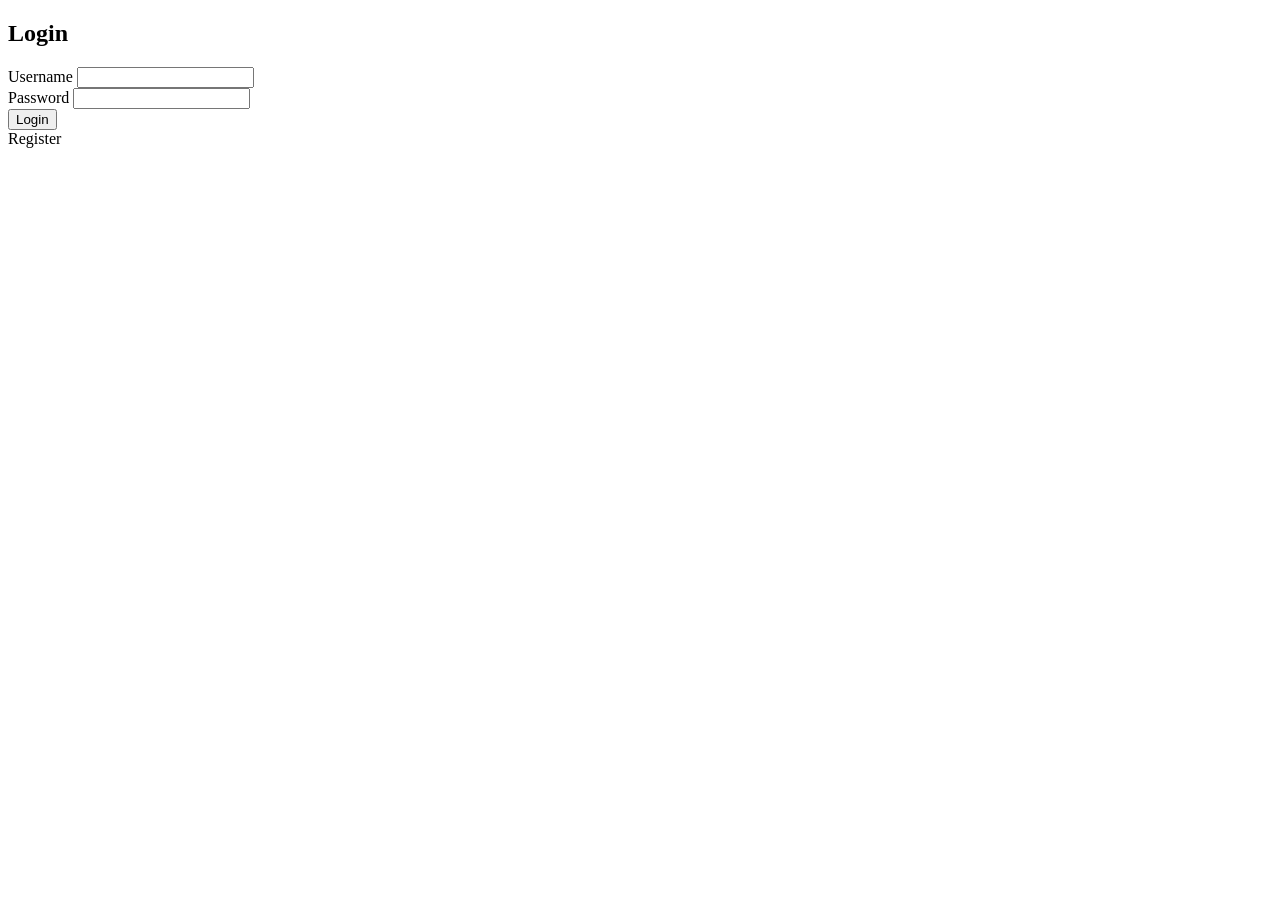
<file: src/main/resources/templates/login.html>
<!DOCTYPE html>
<html xmlns:th="http://www.thymeleaf.org">
<head>
    <title>Login</title>
    <link rel="stylesheet" th:href="@{/css/styles.css}">
</head>
<body>

<h2>Login</h2>

<form th:action="@{/login}" method="post">

    <div>
        <label>Username</label>
        <input type="text" name="username">
    </div>

    <div>
        <label>Password</label>
        <input type="password" name="password">
    </div>

    <button type="submit">Login</button>
</form>

<a th:href="@{/register}">Register</a>

</body>
</html>
</file>
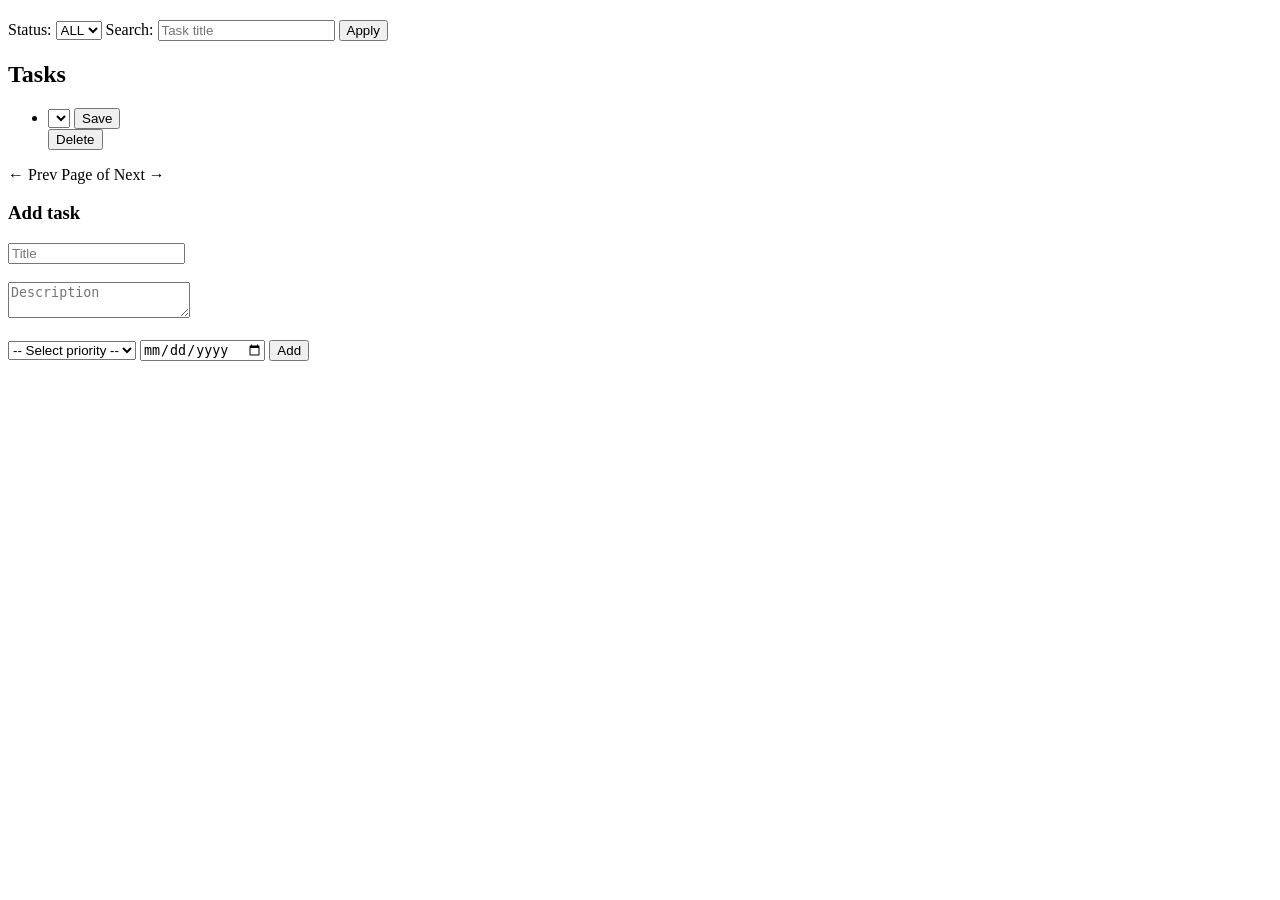
<file: src/main/resources/templates/project-details.html>
<!DOCTYPE html>
<html xmlns:th="http://www.thymeleaf.org">
<head>
    <link rel="stylesheet" th:href="@{/styles.css}">
    <title>Project</title>
</head>
<body>
<div th:replace="~{fragments/header :: header}"></div>
<div layout:fragment="content" class="container">
    <h2 th:text="${project.name}"></h2>
    <form method="get"
        th:action="@{/projects/{id}(id=${project.id})}"
        class="filters">

        <label>Status:</label>
        <select name="status">
            <option value="">ALL</option>
            <option th:each="s : ${statuses}"
                    th:value="${s}"
                    th:text="${s}"
                    th:selected="${s == status}">
            </option>
        </select>

        <label>Search:</label>
        <input type="text"
            name="title"
            th:value="${title}"
            placeholder="Task title"/>

        <button type="submit">Apply</button>
    </form>
    <h2>Tasks</h2>

    <ul>
        <li th:each="task : ${tasks}">
            <div class="task-row">
                <a th:href="@{/projects/{pid}/tasks/{tid}(pid=${project.id}, tid=${task.id})}">
                    <span class="task-title" th:text="${task.title}"></span>
                </a>

                <!-- Форма изменения статуса -->
                <form th:action="@{/projects/{pid}/tasks/{tid}/status(pid=${project.id}, tid=${task.id})}"
                    method="post"
                    class="task-status-form">
                    <select name="status">
                        <option th:each="s : ${statuses}"
                                th:value="${s}"
                                th:text="${s}"
                                th:selected="${s == task.status}">
                        </option>
                    </select>
                    <button type="submit" class="save-btn">Save</button>
                </form>

                <!-- Форма удаления задачи -->
                <form th:action="@{/projects/{pid}/tasks/{tid}/delete(pid=${project.id}, tid=${task.id})}"
                    method="post"
                    class="task-delete-form">
                    <button type="submit" class="delete-btn">Delete</button>
                </form>
            </div>
        </li>
    </ul>

    <div class="pagination">

        <a th:if="${taskPage.hasPrevious()}"
            th:href="@{/projects/{id}(
                id=${project.id},
                page=${taskPage.number - 1},
                status=${status},
                title=${title}
        )}">
            ← Prev
        </a>

        <span>
            Page <b th:text="${taskPage.number + 1}"></b>
            of <b th:text="${taskPage.totalPages}"></b>
        </span>

        <a th:if="${taskPage.hasNext()}"
        th:href="@{/projects/{id}(
                id=${project.id},
                page=${taskPage.number + 1},
                status=${status},
                title=${title}
        )}">
            Next →
        </a>

    </div>

    <h3>Add task</h3>

    <form th:action="@{/projects/{id}/tasks(id=${project.id})}" th:object="${taskForm}" method="post">
        <input th:field="*{title}" type="text" name="title" placeholder="Title" required>
        <div th:if="${#fields.hasErrors('title')}"
            th:errors="*{title}"
            style="color:red">
        </div>
        <br>
        <textarea th:field="*{description}" name="description" placeholder="Description"></textarea>
        <div th:if="${#fields.hasErrors('description')}"
            th:errors="*{description}"
            style="color:red">
        </div>
        <br>
        <select th:field="*{priority}">
            <option value="">-- Select priority --</option>
            <option th:each="p : ${priorities}"
                    th:value="${p}"
                    th:text="${p}"
                    th:selected="${p == priority}">
            </option>
        </select>
        <input type="date" th:field="*{dueDate}">
        <button type="submit">Add</button>
    </form>
</div>
</body>
</html>
</file>
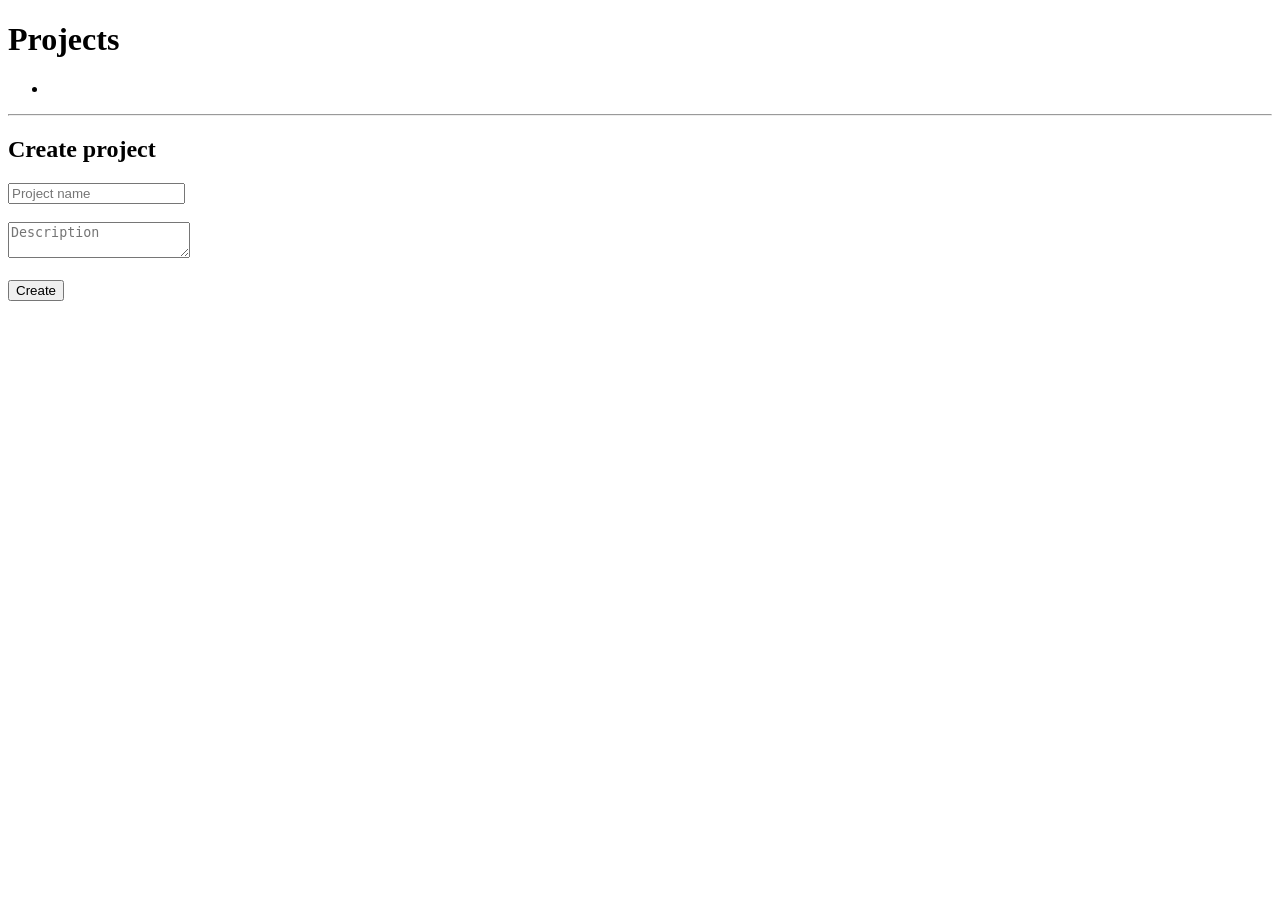
<file: src/main/resources/templates/projects.html>
<!DOCTYPE html>
<html xmlns:th="http://www.thymeleaf.org">
    <head>
        <link rel="stylesheet" th:href="@{/styles.css}">
        <title>Projects</title>
    </head>
    <body>
        <div th:replace="~{fragments/header :: header}"></div>
        <div class="container">
            <h1>Projects</h1>
            <ul>
                <li th:each="project : ${projects}">
                    <a th:href="@{/projects/{id}(id=${project.id})}"
                        th:text="${project.name}"></a>
                </li>
            </ul>
            <hr>
            <h2>Create project</h2>

            <form th:action="@{/projects}" th:object="${projectForm}" method="post">
                <input type="text" th:field="*{name}" placeholder="Project name" required>
                <div th:if="${#fields.hasErrors('name')}"
                     th:errors="*{name}"
                     style="color:red"></div>
                <br>
                <textarea th:field="*{description}" placeholder="Description"></textarea>
                <div th:if="${#fields.hasErrors('description')}"
                     th:errors="*{description}"
                     style="color:red"></div>
                <br>
                <button type="submit">Create</button>
            </form>
        </div>
    </body>
</html>
</file>
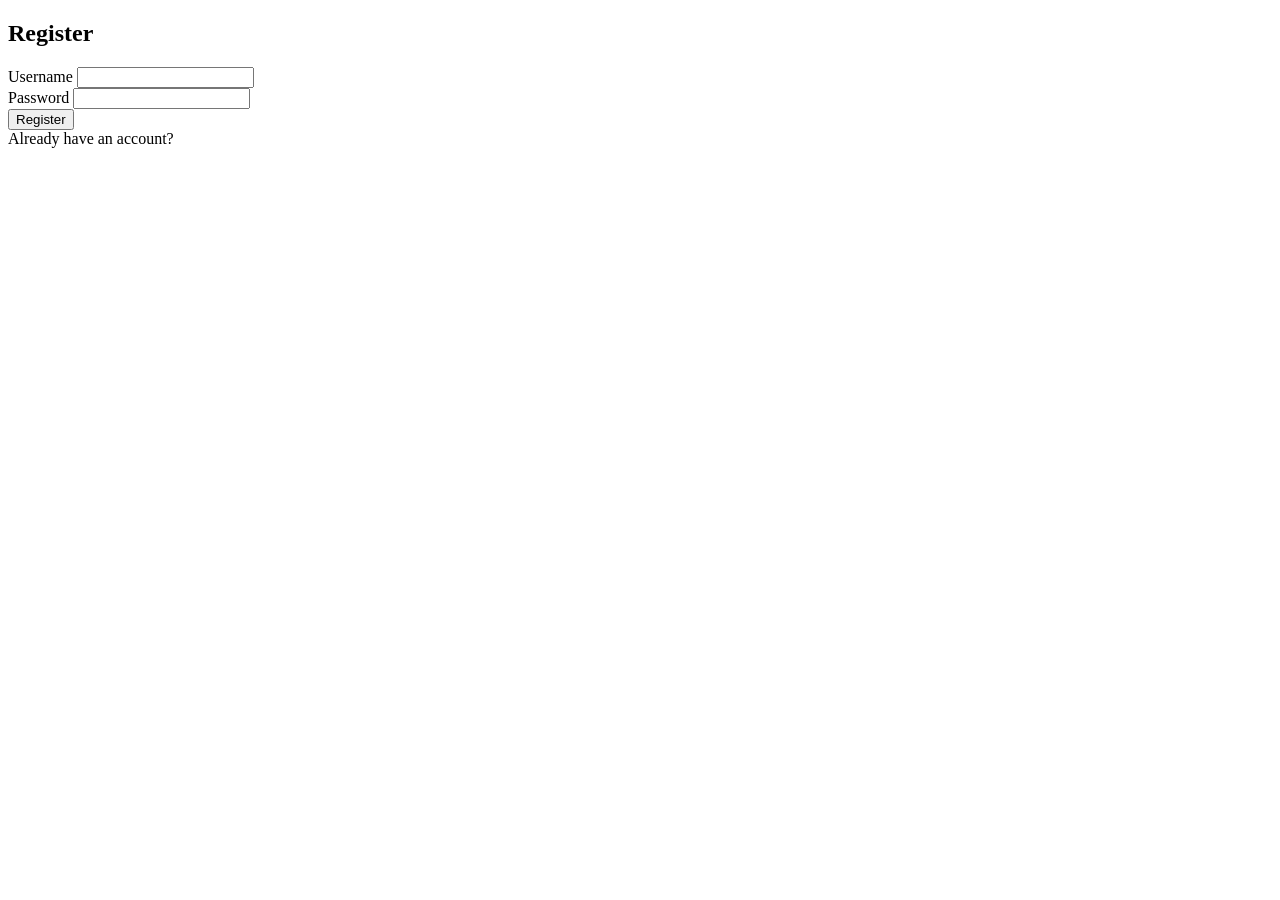
<file: src/main/resources/templates/register.html>
<!DOCTYPE html>
<html xmlns:th="http://www.thymeleaf.org">
<head>
    <title>Register</title>
    <link rel="stylesheet" th:href="@{/css/styles.css}">
</head>
<body>

<h2>Register</h2>

<form th:action="@{/register}"
      th:object="${registerRequest}"
      method="post">

    <div>
        <label>Username</label>
        <input type="text" th:field="*{username}">
        <div class="error"
             th:if="${#fields.hasErrors('username')}"
             th:errors="*{username}">
        </div>
    </div>

    <div>
        <label>Password</label>
        <input type="password" th:field="*{password}">
        <div class="error"
             th:if="${#fields.hasErrors('password')}"
             th:errors="*{password}">
        </div>
    </div>

    <button type="submit">Register</button>

</form>

<a th:href="@{/login}">Already have an account?</a>

</body>
</html>
</file>
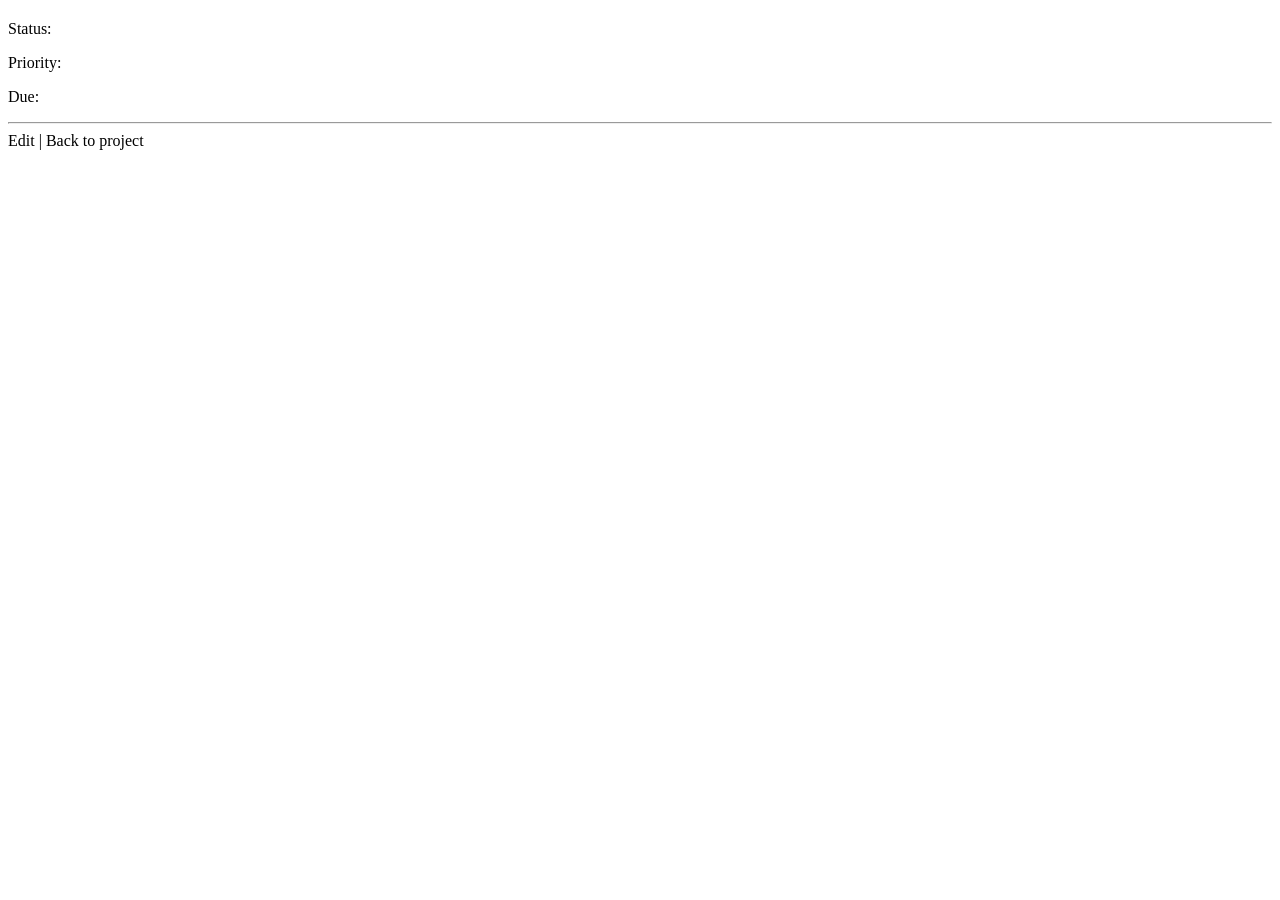
<file: src/main/resources/templates/task-details.html>
<!DOCTYPE html>
<html xmlns:th="http://www.thymeleaf.org">
<head>
    <title>Task</title>
</head>
<body>

<div th:replace="~{fragments/header :: header}"></div>

<div class="container">

    <h2 th:text="${task.title}"></h2>

    <p th:text="${task.description}"></p>

    <p>Status: <b th:text="${task.status}"></b></p>
    <p>Priority: <b th:text="${task.priority}"></b></p>
    <p th:if="${task.dueDate != null}">
        Due: <b th:text="${task.dueDate}"></b>
    </p>

    <hr>

    <a th:href="@{/projects/{pid}/tasks/{tid}/edit(
        pid=${projectId},
        tid=${task.id}
    )}">
        Edit
    </a>

    |
    <a th:href="@{/projects/{pid}(pid=${projectId})}">
        Back to project
    </a>

</div>
</body>
</html>
</file>
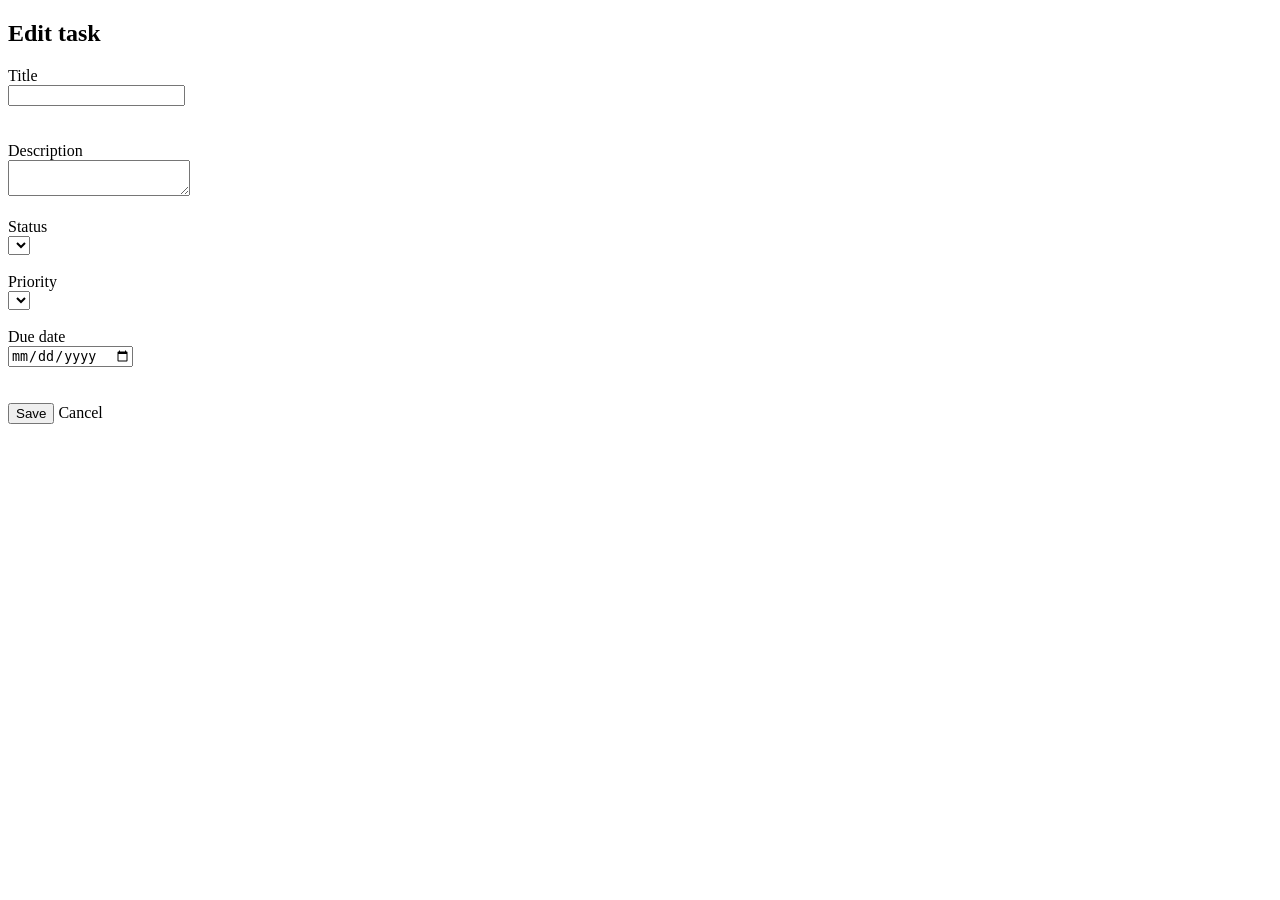
<file: src/main/resources/templates/task-edit.html>
<!DOCTYPE html>
<html xmlns:th="http://www.thymeleaf.org">
<head>
    <title>Edit task</title>
</head>
<body>

<div th:replace="~{fragments/header :: header}"></div>

<div class="container">
    <h2>Edit task</h2>

    <form th:action="@{/projects/{pid}/tasks/{tid}(pid=${projectId}, tid=${taskId})}"
          th:object="${taskForm}"
          method="post">

        <label>Title</label><br>
        <input type="text" th:field="*{title}">
        <div th:errors="*{title}" style="color:red"></div>

        <br><br>

        <label>Description</label><br>
        <textarea th:field="*{description}"></textarea>

        <br><br>

        <label>Status</label><br>
        <select th:field="*{status}">
            <option th:each="s : ${statuses}"
                    th:value="${s}"
                    th:text="${s}">
            </option>
        </select>

        <br><br>

        <label>Priority</label><br>
        <select th:field="*{priority}">
            <option th:each="p : ${priorities}"
                    th:value="${p}"
                    th:text="${p}">
            </option>
        </select>

        <br><br>

        <label>Due date</label><br>
        <input type="date" th:field="*{dueDate}">
        <div th:errors="*{dueDate}" style="color:red"></div>

        <br><br>

        <button type="submit">Save</button>
        <a th:href="@{/projects/{id}(id=${projectId})}">Cancel</a>
    </form>
</div>

</body>
</html>
</file>
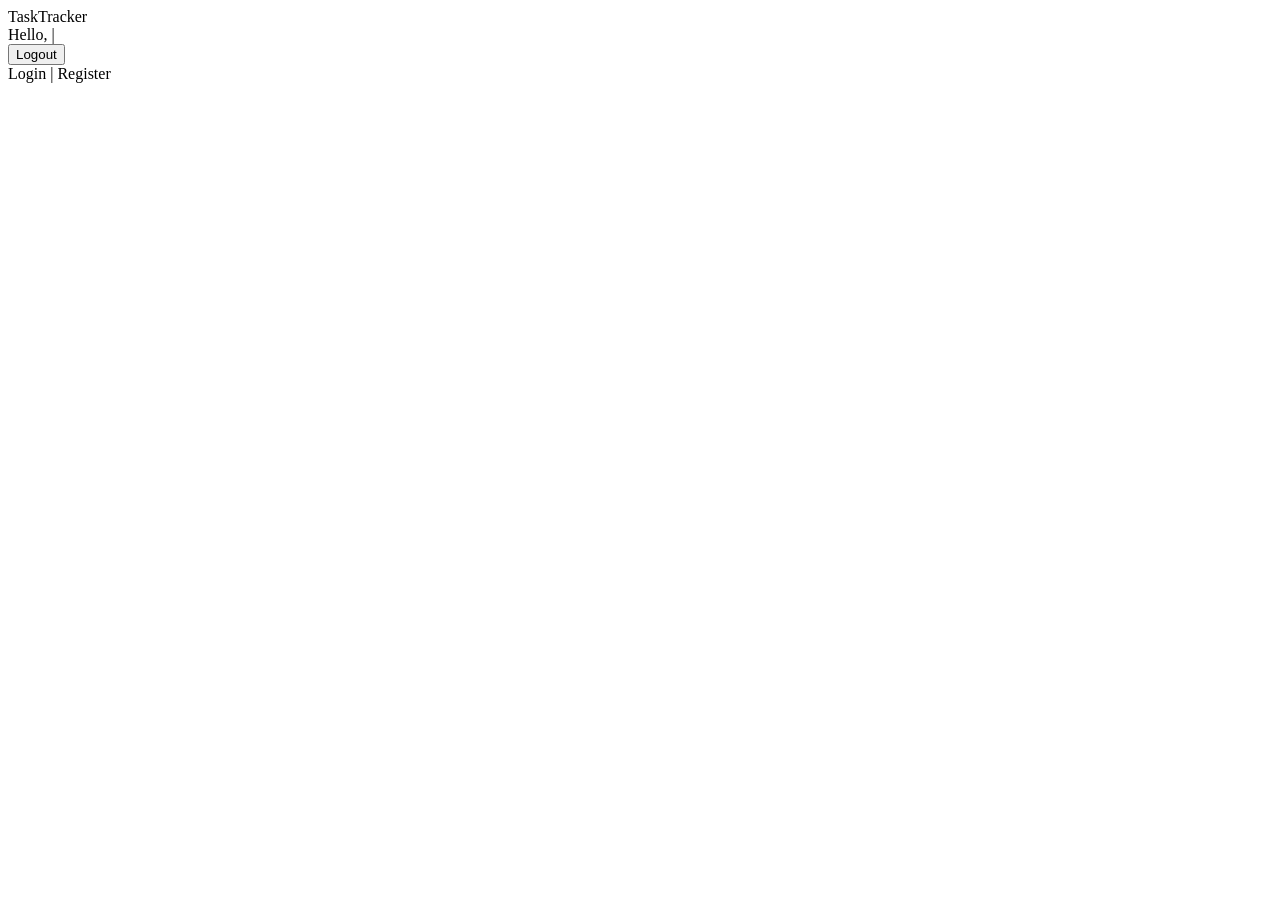
<file: src/main/resources/templates/fragments/header.html>
<!DOCTYPE html>
<html xmlns:th="http://www.thymeleaf.org">
    <body>
        <header th:fragment="header" class="header">
            <div class="container header-content">

                <a th:href="@{/projects}" class="logo">TaskTracker</a>

                <nav>
                    <span th:if="${#authentication.authenticated}">
                        Hello, <b th:text="${#authentication.name}"></b>
                        |
                        <form th:action="@{/logout}" method="post" class="logout-form">
                            <button type="submit">Logout</button>
                        </form>
                    </span>

                    <span th:if="${!#authentication.authenticated}">
                        <a th:href="@{/login}">Login</a>
                        |
                        <a th:href="@{/register}">Register</a>
                    </span>
                </nav>

            </div>
        </header>
    </body>
</html>
</file>
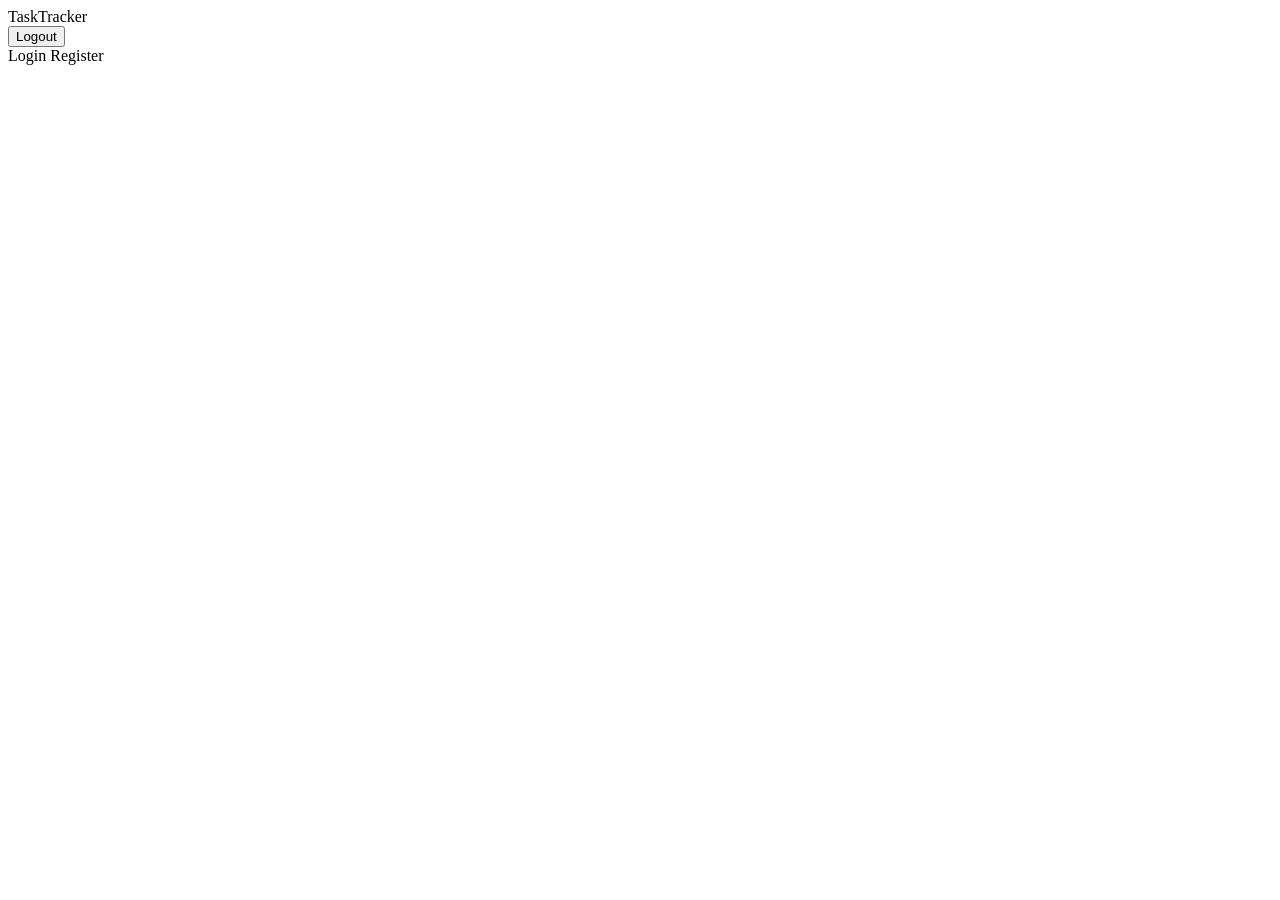
<file: src/main/resources/templates/fragments/new-header.html>
<!DOCTYPE html>
<html xmlns:th="http://www.thymeleaf.org">
<body>
    <header th:fragment="header" class="header">
        <div class="container header-content">
            <a th:href="@{/projects}" class="logo">TaskTracker</a>
            
            <nav class="nav">
                <div th:if="${#authentication.authenticated}">
                    <span class="user-info">
                        <i class="fas fa-user"></i>
                        <span th:text="${#authentication.name}"></span>
                    </span>
                    
                    <form th:action="@{/logout}" method="post" class="logout-form">
                        <button type="submit" class="btn btn-outline">
                            <i class="fas fa-sign-out-alt"></i> Logout
                        </button>
                    </form>
                </div>
                
                <div th:if="${!#authentication.authenticated}">
                    <a th:href="@{/login}" class="btn btn-link">
                        <i class="fas fa-sign-in-alt"></i> Login
                    </a>
                    <a th:href="@{/register}" class="btn btn-primary">
                        <i class="fas fa-user-plus"></i> Register
                    </a>
                </div>
            </nav>
        </div>
    </header>
</body>
</html>
</file>
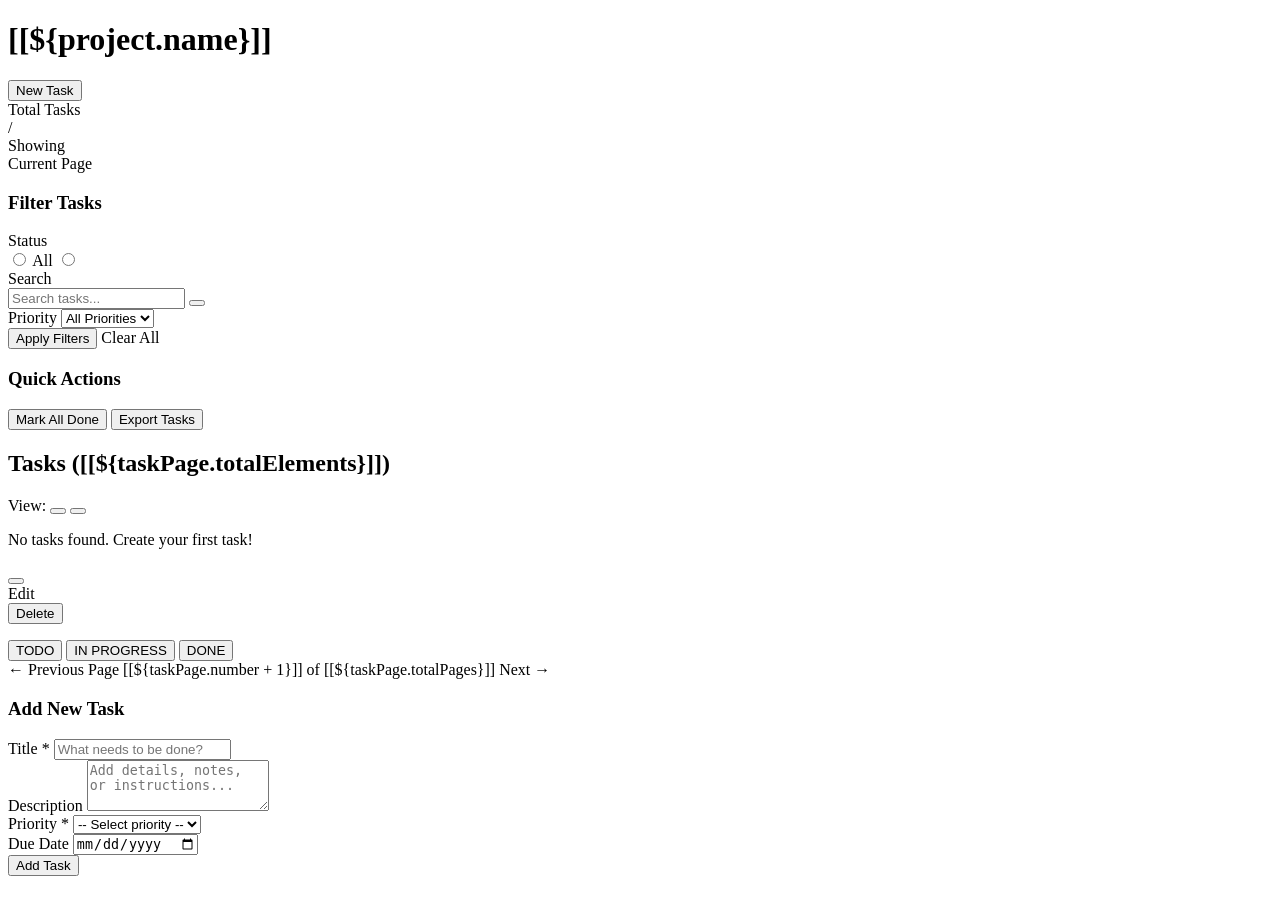
<file: src/main/resources/templates/projects/new-project-details.html>
<!DOCTYPE html>
<html xmlns:th="http://www.thymeleaf.org"
      xmlns:layout="http://www.ultraq.net.nz/thymeleaf/layout"
      layout:decorate="~{layout/base}">
<head>
    <title>Project: [[${project.name}]]</title>

    <th:block layout:fragment="styles">
        <link rel="stylesheet" th:href="@{/css/projects.css}">
    </th:block>
</head>
<body>
<main layout:fragment="content">
    <div class="container mt-4">
        <!-- ========== ШАПКА ПРОЕКТА ========== -->
        <div class="project-header">
            <div class="project-header-main">
                <div class="project-info">
                    <div class="project-icon">
                        <i class="fas fa-project-diagram"></i>
                    </div>
                    <div class="project-details">
                        <h1 class="project-title">[[${project.name}]]</h1>
                        <p class="project-description" th:text="${project.description} ?: 'No description'"></p>
                    </div>
                </div>
                
                <div class="project-actions">
                    <button class="btn btn-create-task" onclick="showCreateModal()">
                        <i class="fas fa-plus"></i> New Task
                    </button>
                </div>
            </div>
            
            <div class="project-stats">
                <div class="stat-item">
                    <div class="stat-number" th:text="${taskPage.totalElements}"></div>
                    <div class="stat-label">Total Tasks</div>
                </div>
                <div class="stat-item">
                    <div class="stat-number">
                        <span th:text="${#lists.size(tasks)}"></span>/<span th:text="${taskPage.totalElements}"></span>
                    </div>
                    <div class="stat-label">Showing</div>
                </div>
                <div class="stat-item">
                    <div class="stat-number" th:text="${taskPage.number + 1}"></div>
                    <div class="stat-label">Current Page</div>
                </div>
            </div>
        </div>
        <div class="project-main-layout">
            <!-- САЙДБАР С ФИЛЬТРАМИ -->
            <aside class="project-sidebar">
                <div class="sidebar-card">
                    <h3 class="sidebar-title">
                        <i class="fas fa-filter"></i> Filter Tasks
                    </h3>
                    
                    <form method="get" th:action="@{/projects/{id}(id=${project.id})}" class="filters-form">
                        <!-- Статус -->
                        <div class="filter-group">
                            <label class="filter-label">
                                <i class="fas fa-tasks"></i> Status
                            </label>
                            <div class="status-filters">
                                <label class="status-filter-option">
                                    <input type="radio" name="status" value="" 
                                        th:checked="${status == null}"
                                        onchange="this.form.submit()">
                                    <span class="status-filter-badge all">
                                        <i class="fas fa-layer-group"></i> All
                                    </span>
                                </label>
                                <label class="status-filter-option" th:each="s : ${statuses}">
                                    <input type="radio" name="status" th:value="${s}"
                                        th:checked="${s == status}"
                                        onchange="this.form.submit()">
                                    <span th:classappend="'status-filter-badge status-' + ${s.name().toLowerCase()}"
                                        th:text="${s}"></span>
                                </label>
                            </div>
                        </div>
                        
                        <!-- Поиск -->
                        <div class="filter-group">
                            <label class="filter-label">
                                <i class="fas fa-search"></i> Search
                            </label>
                            <div class="search-container">
                                <input type="text" 
                                    name="title" 
                                    th:value="${title != null ? title : ''}"
                                    placeholder="Search tasks..."
                                    class="search-input"
                                    onkeyup="if(event.key === 'Enter') this.form.submit()">
                                <button type="submit" class="search-button">
                                    <i class="fas fa-search"></i>
                                </button>
                            </div>
                        </div>
                        
                        <!-- Приоритет -->
                        <div class="filter-group">
                            <label class="filter-label">
                                <i class="fas fa-exclamation-circle"></i> Priority
                            </label>
                            <select name="priority" class="filter-select">
                                <option value="">All Priorities</option>
                                <option th:each="p : ${priorities}"
                                        th:value="${p}"
                                        th:text="${p}">
                                </option>
                            </select>
                        </div>
                        
                        <div class="filter-actions">
                            <button type="submit" class="btn btn-primary btn-apply-filters">
                                <i class="fas fa-check"></i> Apply Filters
                            </button>
                            <a th:href="@{/projects/{id}(id=${project.id})}" class="btn btn-secondary btn-clear-filters">
                                <i class="fas fa-times"></i> Clear All
                            </a>
                        </div>
                    </form>
                </div>
                
                <!-- Быстрые действия -->
                <div class="sidebar-card">
                    <h3 class="sidebar-title">
                        <i class="fas fa-bolt"></i> Quick Actions
                    </h3>
                    <div class="quick-actions">
                        <button class="quick-action-btn" onclick="markAllDone()">
                            <i class="fas fa-check-double"></i> Mark All Done
                        </button>
                        <button class="quick-action-btn" onclick="exportTasks()">
                            <i class="fas fa-file-export"></i> Export Tasks
                        </button>
                    </div>
                </div>
            </aside>
            <!-- 3. Простой список задач -->
            <div class="tasks-section">
                <div class="tasks-header">
                    <div class="tasks-header-left">
                        <h2 class="tasks-title">
                            <i class="fas fa-tasks"></i> Tasks
                            <span class="tasks-count">([[${taskPage.totalElements}]])</span>
                        </h2>
                        <div class="view-toggles">
                            <span class="view-label">View:</span>
                            <button class="view-toggle active" data-view="list">
                                <i class="fas fa-list"></i>
                            </button>
                            <button class="view-toggle" data-view="grid">
                                <i class="fas fa-th-large"></i>
                            </button>
                        </div>
                    </div>
                </div>
                    
                <!-- Пустой список -->
                <div th:if="${#lists.isEmpty(tasks)}" class="empty-state">
                    <p>No tasks found. Create your first task!</p>
                </div>
                    
                <!-- Тестовые карточки (убедимся, что цикл работает) -->
                <!-- Список задач -->
                <div th:unless="${#lists.isEmpty(tasks)}" class="tasks-list">
                    <div class="task-card" th:each="task : ${tasks}">
                        <div class="task-card-header">
                            <div class="d-flex align-items-center gap-2">
                                <h3 class="task-title">
                                    <a th:href="@{/projects/{pid}/tasks/{tid}(pid=${project.id}, tid=${task.id})}"
                                    th:text="${task.title}"></a>
                                </h3>
                            </div>
                            
                            <div class="task-actions">
                                <div class="dropdown">
                                    <button class="btn btn-sm btn-secondary">
                                        <i class="fas fa-ellipsis-h"></i>
                                    </button>
                                    <div class="dropdown-menu">
                                        <a th:href="@{/projects/{pid}/tasks/{tid}/edit(pid=${project.id}, tid=${task.id})}"
                                        class="dropdown-item">
                                            <i class="fas fa-edit"></i> Edit
                                        </a>
                                        <form th:action="@{/projects/{pid}/tasks/{tid}/delete(pid=${project.id}, tid=${task.id})}"
                                            method="post"
                                            class="d-inline">
                                            <input type="hidden" th:name="${_csrf.parameterName}" th:value="${_csrf.token}">
                                            <button type="submit" class="dropdown-item text-danger"
                                                    onclick="return confirm('Delete this task?')">
                                                <i class="fas fa-trash"></i> Delete
                                            </button>
                                        </form>
                                    </div>
                                </div>
                            </div>
                        </div>
                        
                        <!-- Описание задачи -->
                        <p class="task-description" th:text="${task.description} ?: 'No description provided'"></p>
                        
                        <!-- Мета-информация -->
                        <div class="task-meta">
                            <div class="task-meta-item">
                                <span th:classappend="'priority-badge priority-' + ${task.priority.name().toLowerCase()}"
                                    th:text="${task.priority}"></span>
                            </div>
                            <div class="task-meta-item">
                                <span th:classappend="'status-badge status-' + ${task.status.name().toLowerCase().replace('_', '-')}"
                                    th:text="${task.status}"></span>
                            </div>
                            <div class="task-meta-item" th:if="${task.dueDate}">
                                <i class="far fa-calendar-alt"></i>
                                <span th:text="${#temporals.format(task.dueDate, 'MMM dd, yyyy')}"></span>
                            </div>
                            <div class="task-meta-item">
                                <i class="far fa-clock"></i>
                                <span th:text="${#temporals.format(task.createdAt, 'MMM dd')}"></span>
                            </div>
                        </div>
                        
                        <!-- Быстрое изменение статуса -->
                        <div class="task-quick-actions mt-2">
                            <form th:action="@{/projects/{pid}/tasks/{tid}/status(pid=${project.id}, tid=${task.id})}"
                                method="post"
                                class="d-inline">
                                <input type="hidden" th:name="${_csrf.parameterName}" th:value="${_csrf.token}">
                                <div class="btn-group btn-group-sm">
                                    <button type="submit" 
                                            name="status" 
                                            value="TODO"
                                            th:classappend="'btn ' + (${task.status.name() == 'TODO'} ? 'btn-primary' : 'btn-outline')">
                                        TODO
                                    </button>
                                    <button type="submit" 
                                            name="status" 
                                            value="IN_PROGRESS"
                                            th:classappend="'btn ' + (${task.status.name() == 'IN_PROGRESS'} ? 'btn-primary' : 'btn-outline')">
                                        IN PROGRESS
                                    </button>
                                    <button type="submit" 
                                            name="status" 
                                            value="DONE"
                                            th:classappend="'btn ' + (${task.status.name() == 'DONE'} ? 'btn-primary' : 'btn-outline')">
                                        DONE
                                    </button>
                                </div>
                            </form>
                        </div>
                    </div>
                </div>
            
            <!-- 4. Простая пагинация -->
            <div class="pagination-simple" th:if="${taskPage.totalPages > 1}">
                    <a th:if="${taskPage.hasPrevious()}"
                    th:href="@{/projects/{id}(id=${project.id}, page=${taskPage.number - 1}, status=${status}, title=${title})}"
                    class="pagination-link">
                        ← Previous
                    </a>
                    
                    <span class="pagination-info">
                        Page [[${taskPage.number + 1}]] of [[${taskPage.totalPages}]]
                    </span>
                    
                    <a th:if="${taskPage.hasNext()}"
                    th:href="@{/projects/{id}(id=${project.id}, page=${taskPage.number + 1}, status=${status}, title=${title})}"
                    class="pagination-link">
                        Next →
                    </a>
                </div>
            </div>
        </div>
        <!-- 5. Простая форма добавления -->
        <div class="create-task-section">
            <h3>Add New Task</h3>
            
            <form th:action="@{/projects/{id}/tasks(id=${project.id})}" 
                  th:object="${taskForm}" 
                  method="post"
                  class="create-task-form">
                
                <input type="hidden" th:name="${_csrf.parameterName}" th:value="${_csrf.token}">
                
                <div class="form-group">
                    <label for="task-title">Title *</label>
                    <input id="task-title" 
                           th:field="*{title}" 
                           type="text" 
                           placeholder="What needs to be done?"
                           required
                           class="form-control">
                    <div th:if="${#fields.hasErrors('title')}" 
                         th:errors="*{title}"
                         class="error-message">
                    </div>
                </div>
                
                <div class="form-group">
                    <label for="task-description">Description</label>
                    <textarea id="task-description" 
                              th:field="*{description}" 
                              placeholder="Add details, notes, or instructions..."
                              class="form-control"
                              rows="3"></textarea>
                    <div th:if="${#fields.hasErrors('description')}" 
                         th:errors="*{description}"
                         class="error-message">
                    </div>
                </div>
                
                <div class="form-row">
                    <div class="form-group">
                        <label for="task-priority">Priority *</label>
                        <select id="task-priority" th:field="*{priority}" class="form-control">
                            <option value="">-- Select priority --</option>
                            <option th:each="p : ${priorities}"
                                    th:value="${p}"
                                    th:text="${p}">
                            </option>
                        </select>
                    </div>
                    
                    <div class="form-group">
                        <label for="task-due-date">Due Date</label>
                        <input id="task-due-date" 
                               type="date" 
                               th:field="*{dueDate}"
                               class="form-control">
                    </div>
                </div>
                
                <button type="submit" class="btn btn-success">Add Task</button>
            </form>
        </div>
    </div>
</main>
    <th:block layout:fragment="scripts">
        <script th:src="@{/js/projects.js}"></script>
    </th:block>
</body>
</html>
</file>
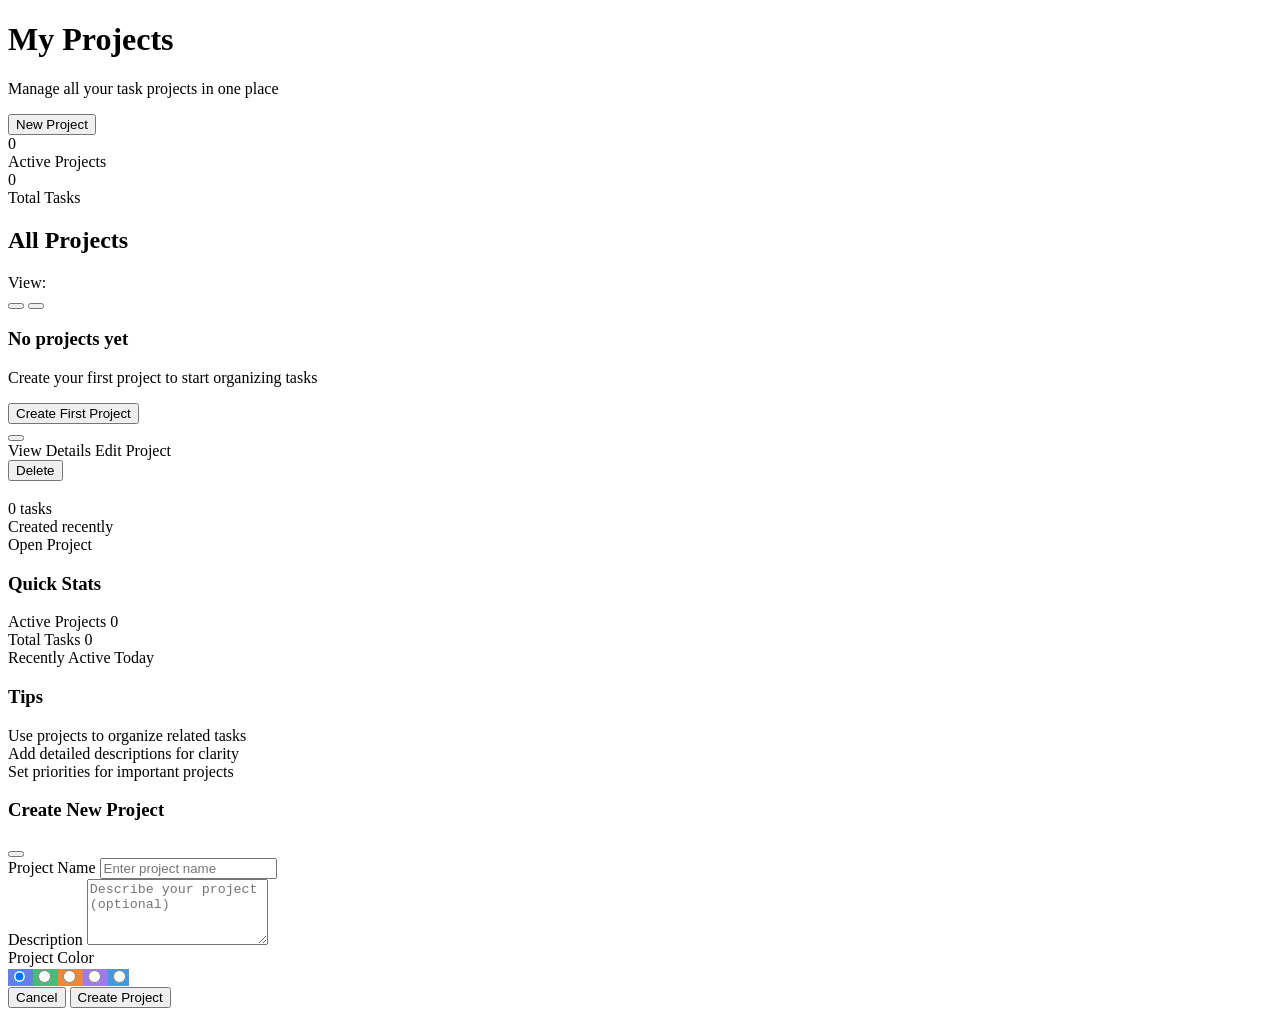
<file: src/main/resources/templates/projects/projects.html>
<!DOCTYPE html>
<html xmlns:th="http://www.thymeleaf.org"
      xmlns:layout="http://www.ultraq.net.nz/thymeleaf/layout"
      layout:decorate="~{layout/base}">
<head>
    <title>My Projects - TaskTracker</title>
    
    <th:block layout:fragment="styles">
        <link rel="stylesheet" th:href="@{/css/projects.css}">
    </th:block>
</head>
<body>
    <main layout:fragment="content">
        <div class="container">
            <!-- Шапка страницы проектов -->
            <div class="projects-header">
                <div class="projects-header-content">
                    <div class="projects-title-section">
                        <div class="projects-icon">
                            <i class="fas fa-folder-open"></i>
                        </div>
                        <div>
                            <h1 class="projects-main-title">My Projects</h1>
                            <p class="projects-subtitle">Manage all your task projects in one place</p>
                        </div>
                    </div>
                    
                    <div class="projects-actions">
                        <button class="btn btn-create-project" onclick="showCreateProjectModal()">
                            <i class="fas fa-plus-circle"></i> New Project
                        </button>
                    </div>
                </div>
                
                <div class="projects-stats">
                    <div class="stat-card">
                        <div class="stat-number" th:text="${projects.size()}">0</div>
                        <div class="stat-label">Active Projects</div>
                    </div>
                    <div class="stat-card">
                        <div class="stat-number">
                            <span th:text="${totalTasks}">0</span>
                        </div>
                        <div class="stat-label">Total Tasks</div>
                    </div>
                </div>
            </div>
            
            <!-- Основной контент -->
            <div class="projects-content">
                <!-- Список проектов -->
                <div class="projects-list-section">
                    <div class="section-header">
                        <h2 class="section-title">
                            <i class="fas fa-list"></i> All Projects
                            <span class="section-count" th:text="'(' + ${projects.size()} + ')'"></span>
                        </h2>
                        
                        <div class="view-options">
                            <span class="view-label">View:</span>
                            <div class="view-toggles">
                                <button class="view-toggle active" data-view="grid">
                                    <i class="fas fa-th-large"></i>
                                </button>
                                <button class="view-toggle" data-view="list">
                                    <i class="fas fa-list"></i>
                                </button>
                            </div>
                        </div>
                    </div>
                    
                    <!-- Пустое состояние -->
                    <div th:if="${#lists.isEmpty(projects)}" class="empty-projects">
                        <div class="empty-icon">
                            <i class="fas fa-folder-open"></i>
                        </div>
                        <h3 class="empty-title">No projects yet</h3>
                        <p class="empty-text">Create your first project to start organizing tasks</p>
                        <button class="btn btn-primary btn-create-empty" onclick="showCreateProjectModal()">
                            <i class="fas fa-plus"></i> Create First Project
                        </button>
                    </div>
                    
                    <!-- Сетка проектов -->
                    <div th:unless="${#lists.isEmpty(projects)}" class="projects-grid" id="projectsContainer">
                        <div class="project-card" th:each="project : ${projects}">
                            <div class="project-card-header">
                                <div class="project-icon-small">
                                    <i class="fas fa-project-diagram"></i>
                                </div>
                                <div class="project-actions-menu">
                                    <div class="dropdown">
                                        <button class="project-menu-btn">
                                            <i class="fas fa-ellipsis-v"></i>
                                        </button>
                                        <div class="dropdown-menu">
                                            <a th:href="@{/projects/{id}(id=${project.id})}" class="dropdown-item">
                                                <i class="fas fa-eye"></i> View Details
                                            </a>
                                            <a th:href="@{/projects/{id}/edit(id=${project.id})}" class="dropdown-item">
                                                <i class="fas fa-edit"></i> Edit Project
                                            </a>
                                            <form th:action="@{/projects/{id}/delete(id=${project.id})}" 
                                                  method="post"
                                                  class="delete-form">
                                                <input type="hidden" th:name="${_csrf.parameterName}" th:value="${_csrf.token}">
                                                <button type="submit" class="dropdown-item delete">
                                                    <i class="fas fa-trash"></i> Delete
                                                </button>
                                            </form>
                                        </div>
                                    </div>
                                </div>
                            </div>
                            
                            <div class="project-card-body">
                                <h3 class="project-card-title">
                                    <a th:href="@{/projects/{id}(id=${project.id})}" th:text="${project.name}"></a>
                                </h3>
                                <p class="project-card-description" th:text="${project.description} ?: 'No description'"></p>
                                
                                <div class="project-meta">
                                    <div class="meta-item" th:if="${project.taskCount}">
                                        <i class="fas fa-tasks"></i>
                                        <span th:text="${project.taskCount} + ' tasks'">0 tasks</span>
                                    </div>
                                    <div class="meta-item">
                                        <i class="far fa-clock"></i>
                                        <span>Created recently</span>
                                    </div>
                                </div>
                            </div>
                            
                            <div class="project-card-footer">
                                <a th:href="@{/projects/{id}(id=${project.id})}" class="btn btn-outline btn-view">
                                    <i class="fas fa-arrow-right"></i> Open Project
                                </a>
                            </div>
                        </div>
                    </div>
                </div>
                
                <!-- Статистика/сайдбар (опционально) -->
                <aside class="projects-sidebar">
                    <div class="sidebar-card">
                        <h3 class="sidebar-title">
                            <i class="fas fa-chart-bar"></i> Quick Stats
                        </h3>
                        <div class="stats-list">
                            <div class="stat-item">
                                <span class="stat-label">Active Projects</span>
                                <span class="stat-value" th:text="${projects.size()}">0</span>
                            </div>
                            <div class="stat-item">
                                <span class="stat-label">Total Tasks</span>
                                <span class="stat-value" th:text="${totalTasks}">0</span>
                            </div>
                            <div class="stat-item">
                                <span class="stat-label">Recently Active</span>
                                <span class="stat-value">Today</span>
                            </div>
                        </div>
                    </div>
                    
                    <div class="sidebar-card">
                        <h3 class="sidebar-title">
                            <i class="fas fa-lightbulb"></i> Tips
                        </h3>
                        <div class="tips-list">
                            <div class="tip-item">
                                <i class="fas fa-check-circle"></i>
                                <span>Use projects to organize related tasks</span>
                            </div>
                            <div class="tip-item">
                                <i class="fas fa-check-circle"></i>
                                <span>Add detailed descriptions for clarity</span>
                            </div>
                            <div class="tip-item">
                                <i class="fas fa-check-circle"></i>
                                <span>Set priorities for important projects</span>
                            </div>
                        </div>
                    </div>
                </aside>
            </div>
        </div>
        
        <!-- Модальное окно создания проекта -->
        <div class="modal-overlay" id="createProjectModal">
            <div class="modal">
                <div class="modal-header">
                    <h3 class="modal-title">
                        <i class="fas fa-plus-circle"></i> Create New Project
                    </h3>
                    <button class="modal-close" onclick="hideCreateProjectModal()">
                        <i class="fas fa-times"></i>
                    </button>
                </div>
                
                <form th:action="@{/projects}" 
                      th:object="${projectForm}" 
                      method="post"
                      class="modal-form"
                      id="projectForm">
                    
                    <input type="hidden" th:name="${_csrf.parameterName}" th:value="${_csrf.token}">
                    
                    <div class="modal-body">
                        <div class="form-group">
                            <label class="form-label required">Project Name</label>
                            <input th:field="*{name}" 
                                   type="text" 
                                   placeholder="Enter project name"
                                   class="form-input"
                                   required>
                            <div th:if="${#fields.hasErrors('name')}"
                                 th:errors="*{name}"
                                 class="form-error"></div>
                        </div>
                        
                        <div class="form-group">
                            <label class="form-label">Description</label>
                            <textarea th:field="*{description}" 
                                      placeholder="Describe your project (optional)"
                                      class="form-textarea"
                                      rows="4"></textarea>
                            <div th:if="${#fields.hasErrors('description')}"
                                 th:errors="*{description}"
                                 class="form-error"></div>
                        </div>
                        
                        <div class="form-group">
                            <label class="form-label">Project Color</label>
                            <div class="color-picker">
                                <label class="color-option" style="background: #667eea;">
                                    <input type="radio" name="color" value="#667eea" checked>
                                </label>
                                <label class="color-option" style="background: #48bb78;">
                                    <input type="radio" name="color" value="#48bb78">
                                </label>
                                <label class="color-option" style="background: #ed8936;">
                                    <input type="radio" name="color" value="#ed8936">
                                </label>
                                <label class="color-option" style="background: #9f7aea;">
                                    <input type="radio" name="color" value="#9f7aea">
                                </label>
                                <label class="color-option" style="background: #4299e1;">
                                    <input type="radio" name="color" value="#4299e1">
                                </label>
                            </div>
                        </div>
                    </div>
                    
                    <div class="modal-footer">
                        <button type="button" class="btn btn-secondary" onclick="hideCreateProjectModal()">
                            Cancel
                        </button>
                        <button type="submit" class="btn btn-primary">
                            <i class="fas fa-check"></i> Create Project
                        </button>
                    </div>
                </form>
            </div>
        </div>
    </main>
    
    <th:block layout:fragment="scripts">
        <script th:src="@{/js/project-list.js}"></script>
    </th:block>
</body>
</html>
</file>
